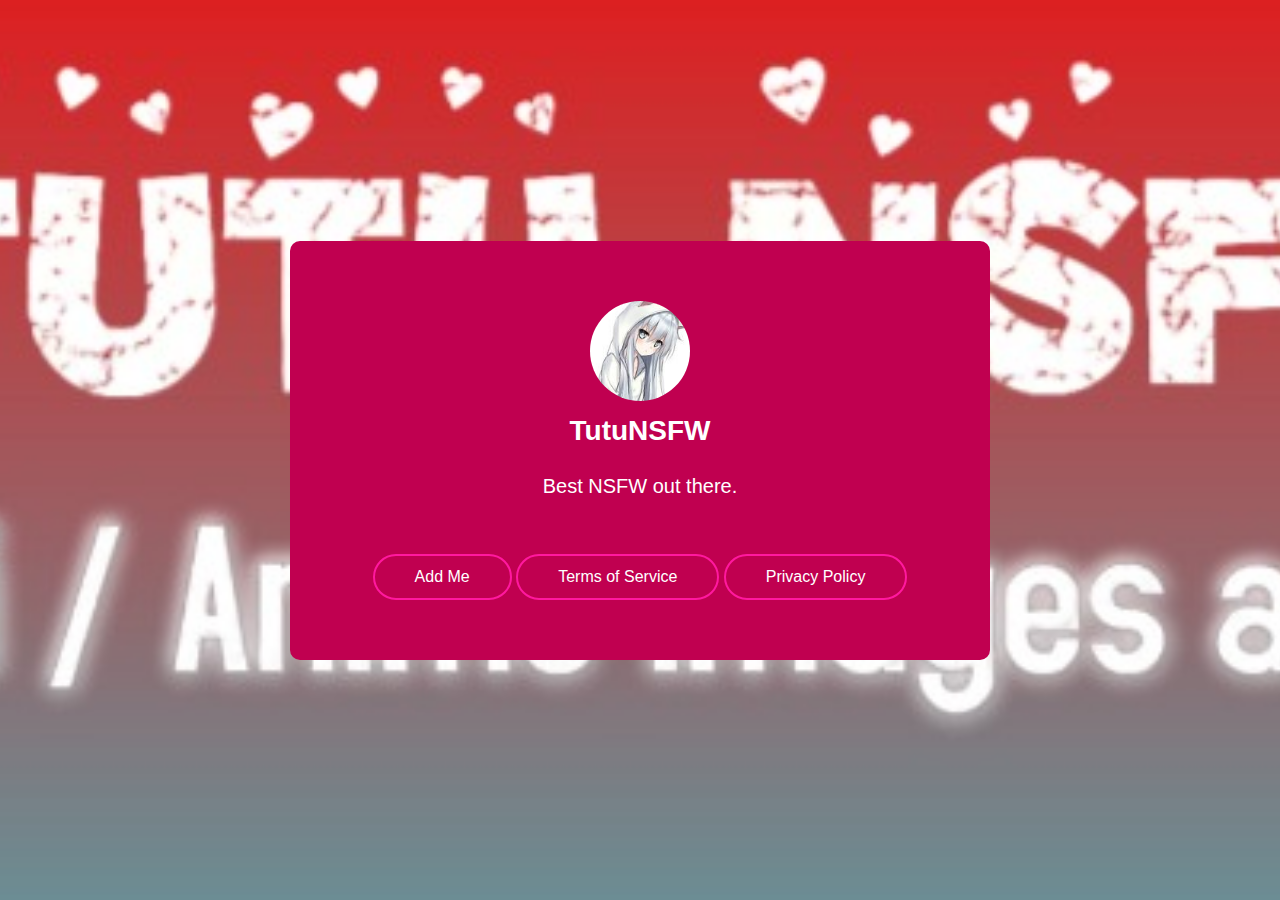
<file: index.html>
<!DOCTYPE html>
<html lang="en">
    <head>
        <meta charset="UTF-8">
        <meta http-equiv="X-UA-Compatible" content="IE=edge">
        <meta name="viewport" content="width=device-width, initial-scale=1.0">
        <title>TutuNSFW</title>
        <link rel="shortcut icon" href="/assets/favicon.png">
        <link rel="stylesheet" href="/css/index.css">
        <link rel="stylesheet" href="https://cdnjs.cloudflare.com/ajax/libs/font-awesome/6.1.1/css/all.min.css">
        <script src="https://cdnjs.cloudflare.com/ajax/libs/jquery/3.6.0/jquery.min.js"></script>
        <noscript>
            <meta http-equiv="refresh" content="0; url=/noscript">
        </noscript>
    </head>
    
    <script async src="https://www.googletagmanager.com/gtag/js?id=G-LP2ES1861V"></script>
    <script>
        window.dataLayer = window.dataLayer || [];
        function gtag(){dataLayer.push(arguments);}
        gtag('js', new Date());

        gtag('config', 'G-LP2ES1861V');
    </script>

    <body>
        <div class="profile-card">
            <div class="card-header">
                <div class="picture">
                    <img src="/assets/pfp.png" alt="Profile Picture">
                </div>

                <!-- Bio -->
                <div class="name">TutuNSFW</div><br>
                <div class="desc">Best NSFW out there.</div><br><br><br>
                
                <!-- Button -->
                <a href="https://discord.com/api/oauth2/authorize?client_id=982143118394679317&permissions=2222049799&scope=bot" class="btn">Add Me</a>
                <a href="tos.html" class="btn">Terms of Service</a>  
                <a href="privacy.html" class="btn">Privacy Policy</a>
            </div>
        </div>
    </body>
</html>
</file>
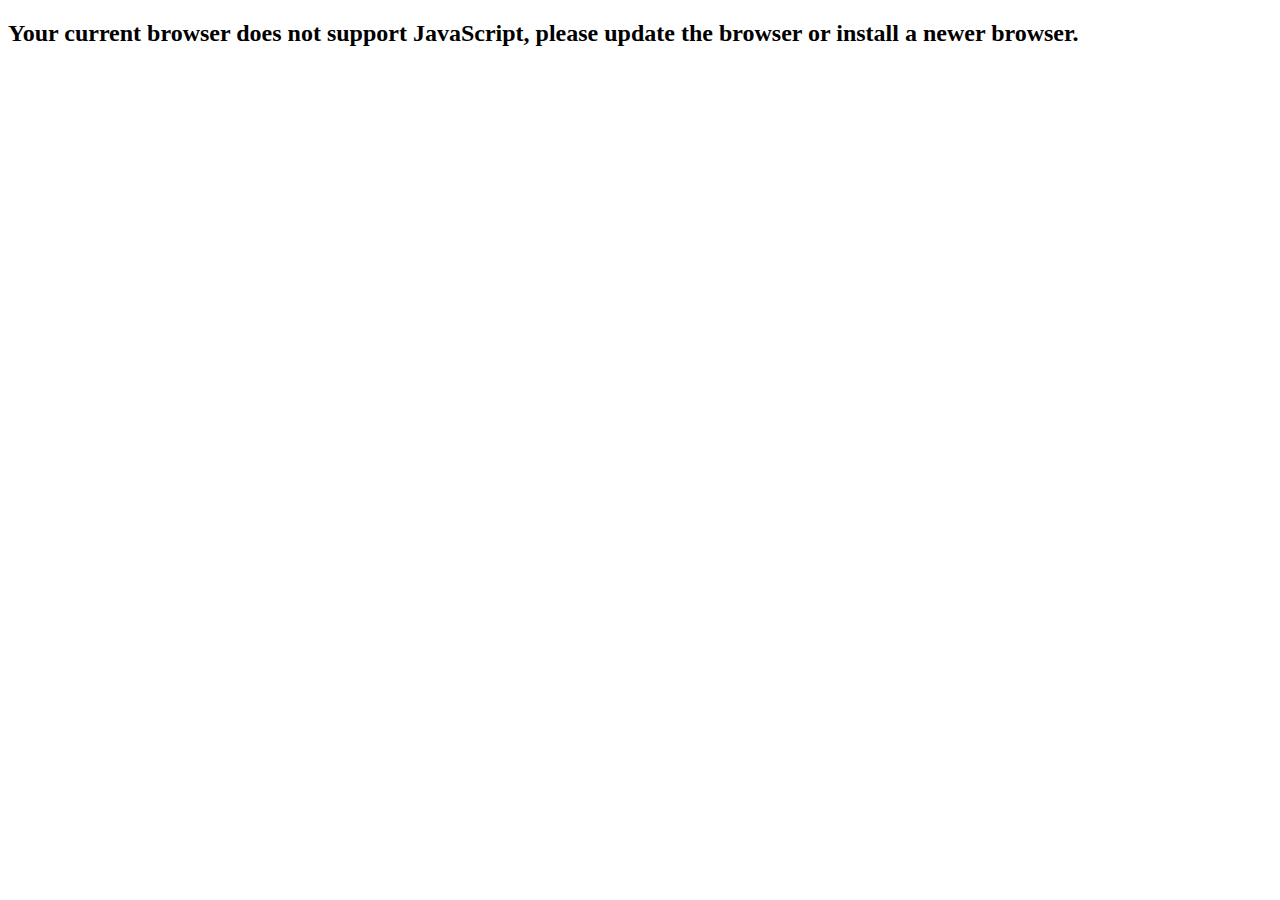
<file: noscript/index.html>
<!DOCTYPE html>
<html>
    <head>
        <title>No Script</title>
    </head>

    <body>
        <h2>Your current browser does not support JavaScript, please update the browser or install a newer browser.</h2>
    </body>
</html>
</file>
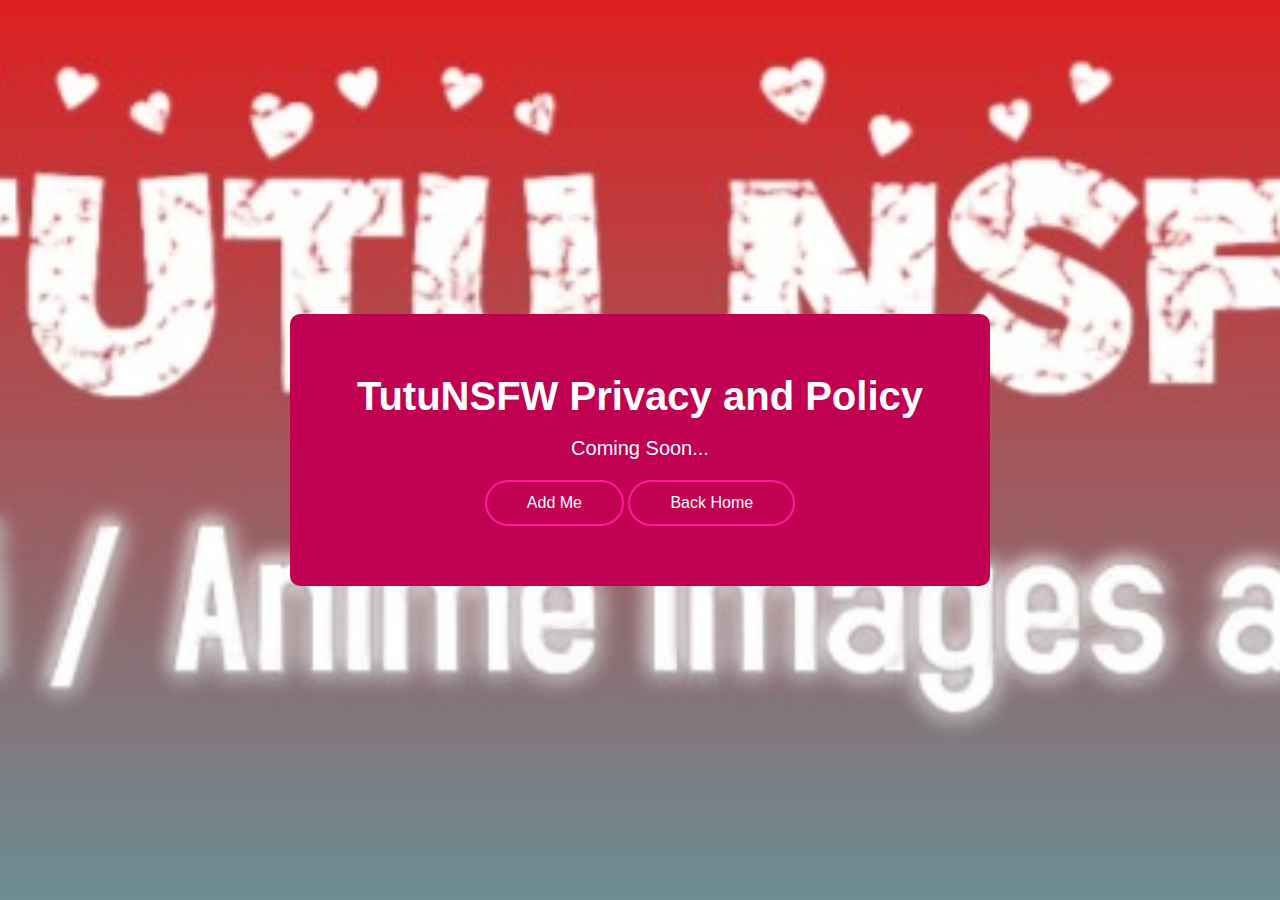
<file: privacy.html>
<!DOCTYPE html>
<html lang="en">
    <head>
        <meta charset="UTF-8">
        <meta http-equiv="X-UA-Compatible" content="IE=edge">
        <meta name="viewport" content="width=device-width, initial-scale=1.0">
        <title>TutuNSFW Privacy and Policy</title>
        <link rel="shortcut icon" href="/assets/favicon.png">
        <link rel="stylesheet" href="/css/index.css">
        <link rel="stylesheet" href="https://cdnjs.cloudflare.com/ajax/libs/font-awesome/6.1.1/css/all.min.css">
        <script src="https://cdnjs.cloudflare.com/ajax/libs/jquery/3.6.0/jquery.min.js"></script>
        <noscript>
            <meta http-equiv="refresh" content="0; url=/noscript">
        </noscript>
    </head>
    
    <script async src="https://www.googletagmanager.com/gtag/js?id=G-LP2ES1861V"></script>
    <script>
        window.dataLayer = window.dataLayer || [];
        function gtag(){dataLayer.push(arguments);}
        gtag('js', new Date());

        gtag('config', 'G-LP2ES1861V');
    </script>

    <body>
        <div class="profile-card">
            <div class="card-header">
                <div class="desc-bold">TutuNSFW Privacy and Policy</div><br>
                <div class="desc">Coming Soon...
                </div><br>
           


                <!-- Button -->
                <a href="https://discord.com/api/oauth2/authorize?client_id=982143118394679317&permissions=2222049799&scope=bot" class="btn">Add Me</a>
                <a href="index.html" class="btn">Back Home</a>  
            </div>
        </div>
    </body>
</html>
</file>
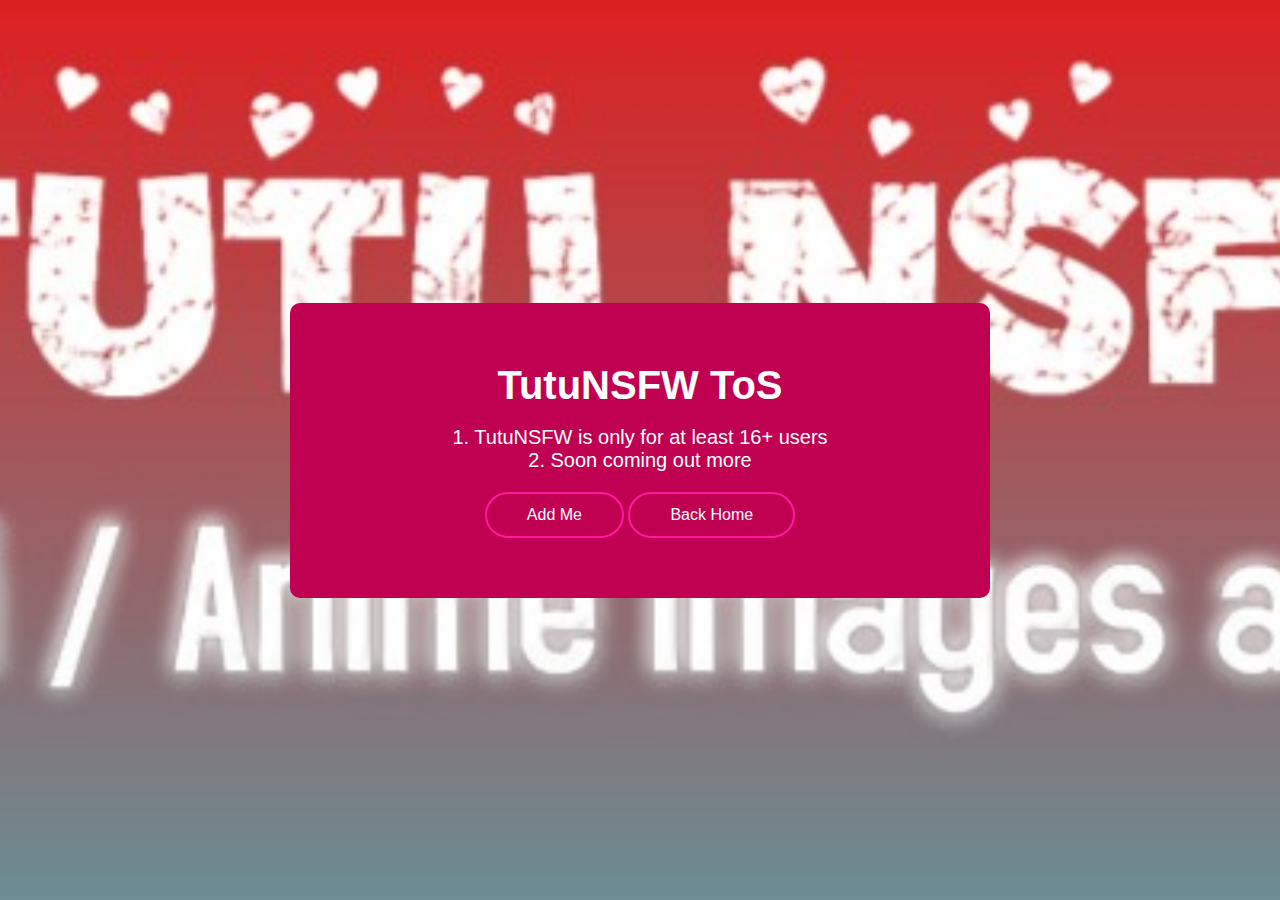
<file: tos.html>
<!DOCTYPE html>
<html lang="en">
    <head>
        <meta charset="UTF-8">
        <meta http-equiv="X-UA-Compatible" content="IE=edge">
        <meta name="viewport" content="width=device-width, initial-scale=1.0">
        <title>TutuNSFW ToS</title>
        <link rel="shortcut icon" href="/assets/favicon.png">
        <link rel="stylesheet" href="/css/index.css">
        <link rel="stylesheet" href="https://cdnjs.cloudflare.com/ajax/libs/font-awesome/6.1.1/css/all.min.css">
        <script src="https://cdnjs.cloudflare.com/ajax/libs/jquery/3.6.0/jquery.min.js"></script>
        <noscript>
            <meta http-equiv="refresh" content="0; url=/noscript">
        </noscript>
    </head>
    
    <script async src="https://www.googletagmanager.com/gtag/js?id=G-LP2ES1861V"></script>
    <script>
        window.dataLayer = window.dataLayer || [];
        function gtag(){dataLayer.push(arguments);}
        gtag('js', new Date());

        gtag('config', 'G-LP2ES1861V');
    </script>

    <body>
        <div class="profile-card">
            <div class="card-header">
                <div class="desc-bold">TutuNSFW ToS</div><br>
                <div class="desc">1. TutuNSFW is only for at least 16+ users<br>
                    2. Soon coming out more
                </div><br>
           


                <!-- Button -->
                <a href="https://discord.com/api/oauth2/authorize?client_id=982143118394679317&permissions=2222049799&scope=bot" class="btn">Add Me</a>
                <a href="index.html" class="btn">Back Home</a>  
            </div>
        </div>
    </body>
</html>
</file>
<file: css/index.css>
* {
    margin: 0;
    padding: 0;
    font-family: "Ubuntu", sans-serif;
    box-sizing: border-box;
    text-decoration: none;
}

body::-webkit-scrollbar {
    width: 16px;
    background-color: #333333;
}

body::-webkit-scrollbar-track {
    border-radius: 8px;
}

body::-webkit-scrollbar-thumb {
    height: 56px;
    border-radius: 10px;
    border: 4px solid transparent;
    background-clip: content-box;
    background-color: #888888;
}

body::-webkit-scrollbar-thumb:hover {
    background-color: #555555;
}

/* html {
    scroll-behavior: smooth;
} */

body {
    height: 100vh;
    background: url(/assets/background.jpg) no-repeat center;
    background-size: cover;
    display: flex;
    align-items: center;
    justify-content: center;
}

.center {
    display: block;
    margin-left: auto;
    margin-right: auto;
    width: 50%;
}

.profile-card {
    width: 700px;
    text-align: center;
    border-radius: 10px;
    overflow: hidden;
}

.card-header {
    background: #c00050;
    padding: 60px 40px;
}

.picture {
    border-radius: 50%;
    display: inline-block;
    margin: auto;
}

.picture img {
    display: block;
    width: 100px;
    height: 100px;
    border-radius: 50%;
}

.name {
    color: #ffffff;
    font-size: 28px;
    font-weight: 600;
    margin: 10px 0;
}

.desc {
    font-size: 20px;
    color: #ffffff;
}

.desc-bold {
    font-weight: bold;
    font-size: 40px;
    color: #ffffff;
}

.info {
    font-size: 20px;
    color: #FFF;
    margin: 24px 0;
}

.sm {
    display: flex;
    justify-content: center;
    margin: 24px 0;
}

.sm a {
    color: #ffffff;
    font-size: 22px;
    margin: 0 6px;
    width: 30px;
    transition: .2s linear;
}

.sm a:hover {
    color: #ffffffa5;
}

.btn {
    display: inline-block;
    padding: 12px 40px;
    color: white;
    font-size: 16px;
    border: 2px solid #ff199f;
    margin-top: 2px;
    border-radius: 25px;
    transition: .3s linear;
}

.btn:hover {
    background-color: #ce00bd33;
}
</file>
